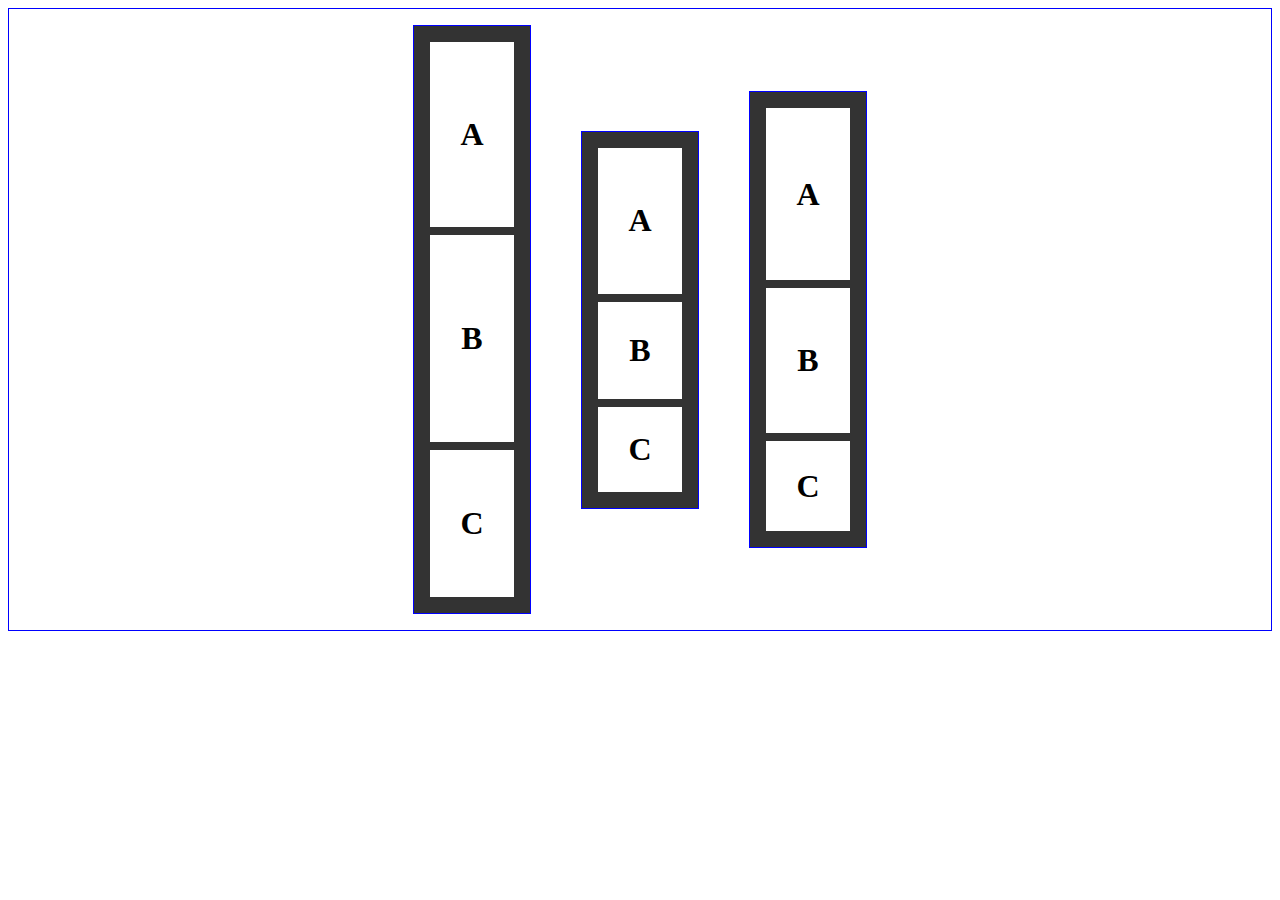
<file: FlexBoxDragNDrop/index.html>
<!DOCTYPE html>
<html lang="en">
<head>
  <meta charset="UTF-8">
  <meta http-equiv="X-UA-Compatible" content="IE=edge">
  <meta name="viewport" content="width=device-width, initial-scale=1.0">
  <title>Document</title>
  <link rel="stylesheet" href="styles.css">
  <script src="random.js" defer></script>
  <script src="script.js" defer></script>

</head>
<body
onload = height()
>
  <div class="dashboard">
    <div class="container">
      <h1 class="draggable" draggable="true" id ="box1">A</h1>
      <h1 class="draggable" draggable="true" id ="box2">B</h1>
      <h1 class="draggable" draggable="true" id ="box3">C</h1>
    </div>

    <div class="container">
      <h1 class="draggable" draggable="true" id ="box4">A</h1>
      <h1 class="draggable" draggable="true" id ="box5">B</h1>
      <h1 class="draggable" draggable="true" id ="box6">C</h1>

    </div>

    <div class="container">
      <h1 class="draggable" draggable="true" id ="box7">A</h1>
      <h1 class="draggable" draggable="true" id ="box8">B</h1>
      <h1 class="draggable" draggable="true" id ="box9">C</h1>
    </div>

</div>
</body>
</html>
</file>
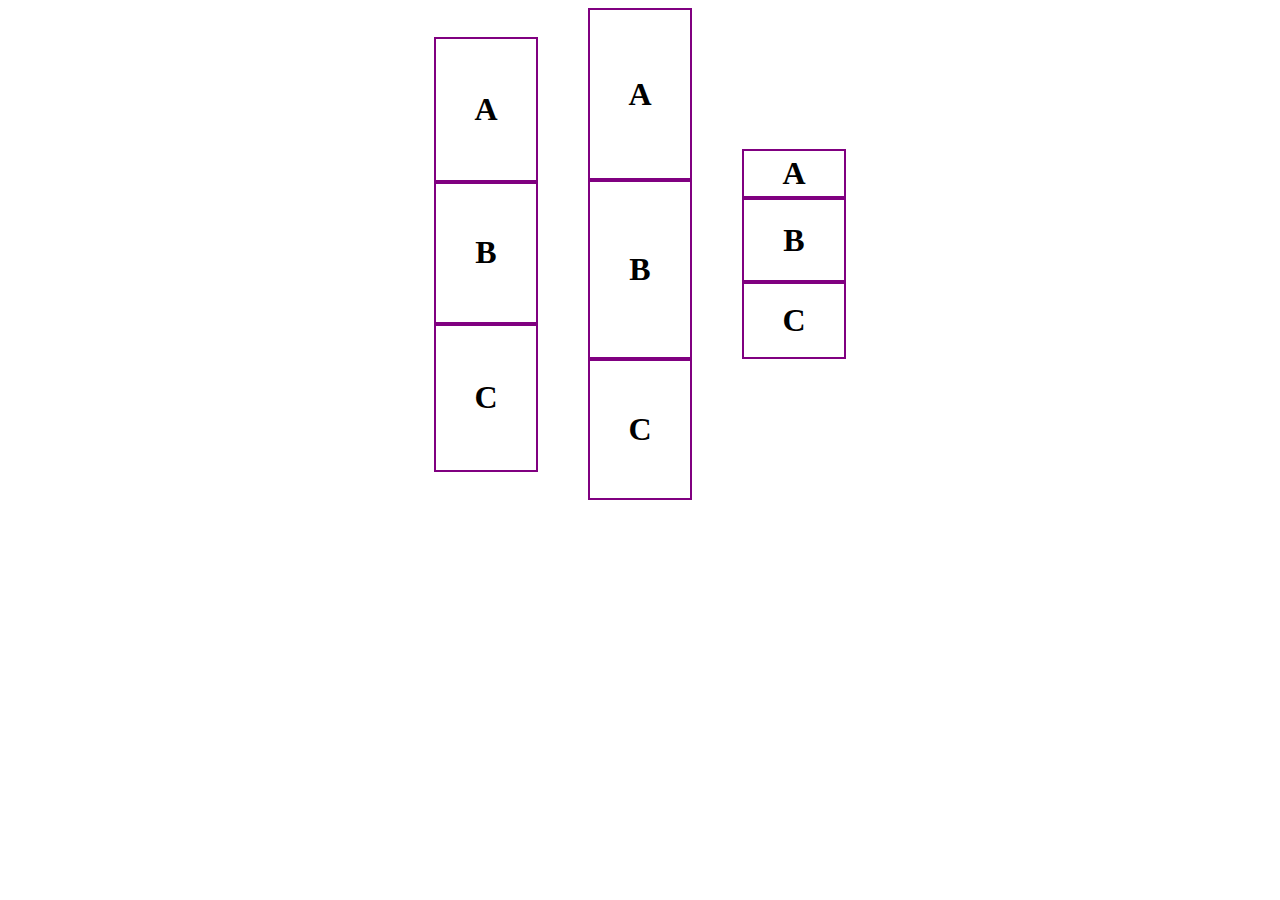
<file: Flexbox-Grid_Practice/Odoo Assessment/index.html>
<!DOCTYPE html>
<html lang="en">
<head>
    
    <meta charset="UTF-8">
    <meta http-equiv="X-UA-Compatible" content="IE=edge">
    <meta name="viewport" content="width=device-width, initial-scale=1.0">
    <title>Dashboard</title> 
    <link rel ="stylesheet" href= "style.css">
    <script src="random.js"></script>

</head>

<!--
ondrag= "javascript:setUpDrag(box1)"
ondrag= "javascript:setUpDrag(box2)"
ondrag= "javascript:setUpDrag(box3)"
ondragstart= "javascript:setUpDrag(box1)"
ondragstart= "javascript:setUpDrag(box2)"
ondragstart= "javascript:setUpDrag(box3)"
ondragend="javascript:createDropBuffer(box2 || box3)"
ondragend="javascript:createDropBuffer(box1 || box3)"
ondragend="javascript:createDropBuffer(box1 || box2) "
-->

<body 
onload="javascript:height()"
>

    <div class ="dashboard" >
        <!-- Grid item 1-->
        <div class = "container" draggable="true">
            <div id = "box1" class = "box"><h1>A</h1></div>
            <div id = "box2" class = "box"><h1>B</h1></div>
            <div id = "box3" class = "box"><h1>C</h1></div> 
        </div>

         <!-- Grid item 2-->
        <div class = "container" draggable="true">
        <div id = "box4" class = "box"><h1>A</h1></div>
        <div id = "box5" class = "box"><h1>B</h1></div>
        <div id = "box6" class = "box"><h1>C</h1></div>

        </div>

         <!-- Grid item 3-->
         <div class = "container" draggable="true">
            <div id = "box7" class = "box"><h1>A</h1></div>
            <div id = "box8" class = "box"><h1>B</h1></div>
            <div id = "box9" class = "box"><h1>C</h1></div>
        </div>

    </div>

</body>
</html>
</file>
<file: FlexBoxDragNDrop/styles.css>
.dashboard {
    display: flex;
    gap: 50px;
    grid-template-columns: repeat(3, 1fr);
    justify-content: center;
    align-items: center;
    border: 1px solid blue
}

.container {
    background-color: #333;
    border: 1px solid blue;
    margin-top: 1rem;
    margin-bottom: 1rem;
    padding: .5rem;
    width: 100px;
}

.draggable {
    display: flex;
    align-items: center;
    justify-content: center;
    padding: 1rem;
    margin: .5rem;
    background-color: white;
    cursor: move;
}

.draggable.dragging {
    opacity: .5;
}
</file>
<file: Flexbox-Grid_Practice/Odoo Assessment/style.css>
.dashboard {
    display: flex;
    gap: 50px;
    grid-template-columns: repeat(3, 1fr);
    justify-content: center;
    align-items: center;
   /border: 2px solid blue

}
.container {
    /*border: 2px solid red;*/
    justify-content: center;
    display: flex;
    flex-direction: column;
    align-items: center;
}
.box {
    display: flex;
    justify-content: center;
    align-items: center;
    width: 100px;
    border: 2px solid purple;
}
</file>
